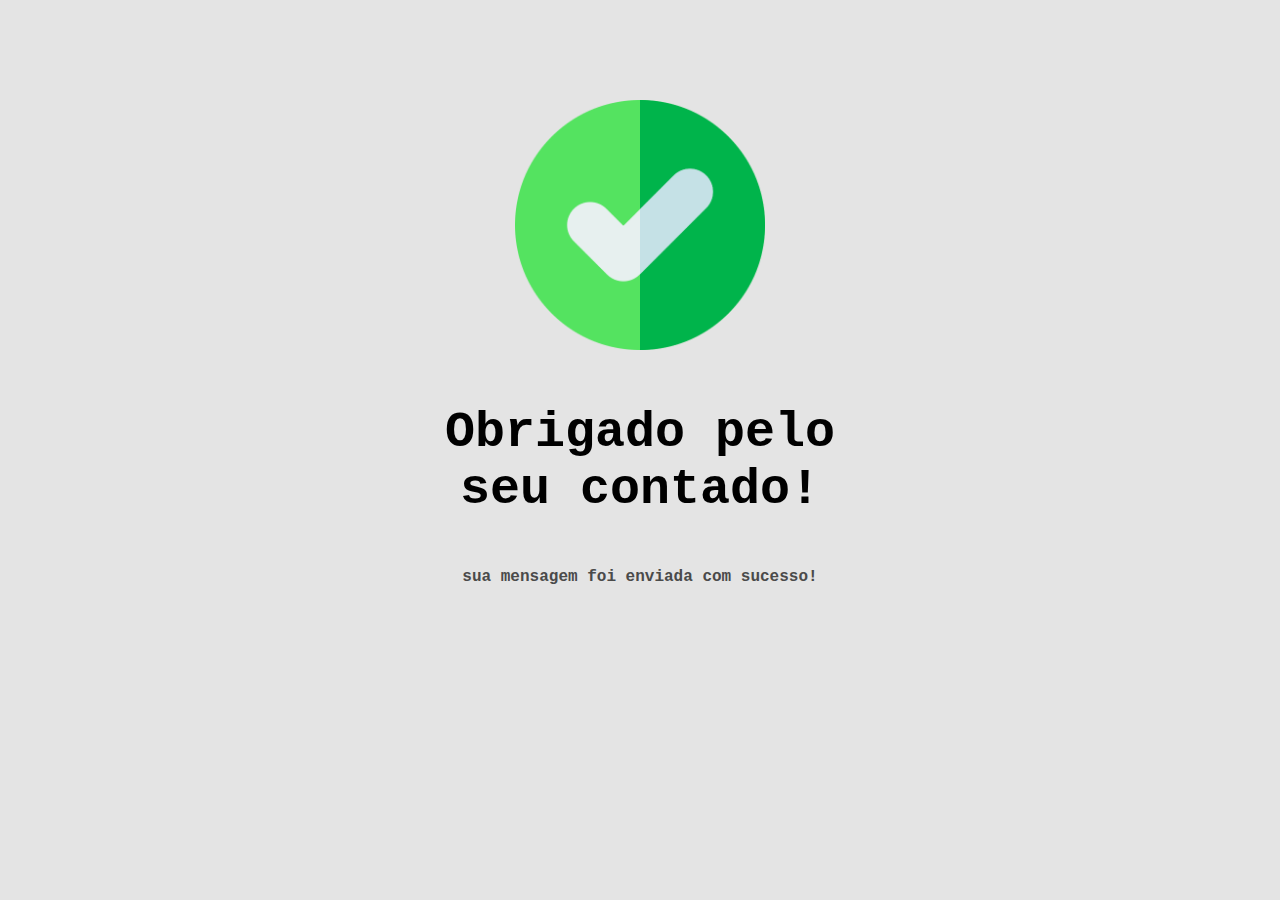
<file: thanks.html>
<!DOCTYPE html>
<html lang="pt-br">

<head>
    <meta charset="UTF-8">
    <meta name="viewport" content="width=device-width, initial-scale=1.0">
    <link rel="stylesheet" href="css/style-thanks-page.css">
    <title>Document</title>

</head>

<body>
    <div class="message-container">
        <div class="img"><img src="images/aceitar.png" width="250" height="250" alt=""></div>
        <p class="grateful">
            Obrigado pelo seu contado!
        </p>
        <p class="message">
            sua mensagem foi enviada com sucesso!
        </p>

    </div>



</body>

</html>
</file>
<file: css/style-thanks-page.css>
body {
margin: 0 auto;
box-sizing: border-box;
background-color: #e4e4e4;


}

.message-container {

    display: flex;
    flex-direction: column;
    text-align: center;
    width: 500px;
    justify-content: center;
    margin: 100px auto;
}

.grateful {
    font-family: 'Courier New', Courier, monospace;
    font-weight: bolder;
    font-size: 50px;
    text-align: center;
    padding: 0 5px;

}

.message {
    font-family: 'Courier New', Courier, monospace;
    color: #4a4a4a;
    font-weight: bold;
    margin: 0 auto;
    padding: 0 5px;

}
</file>
